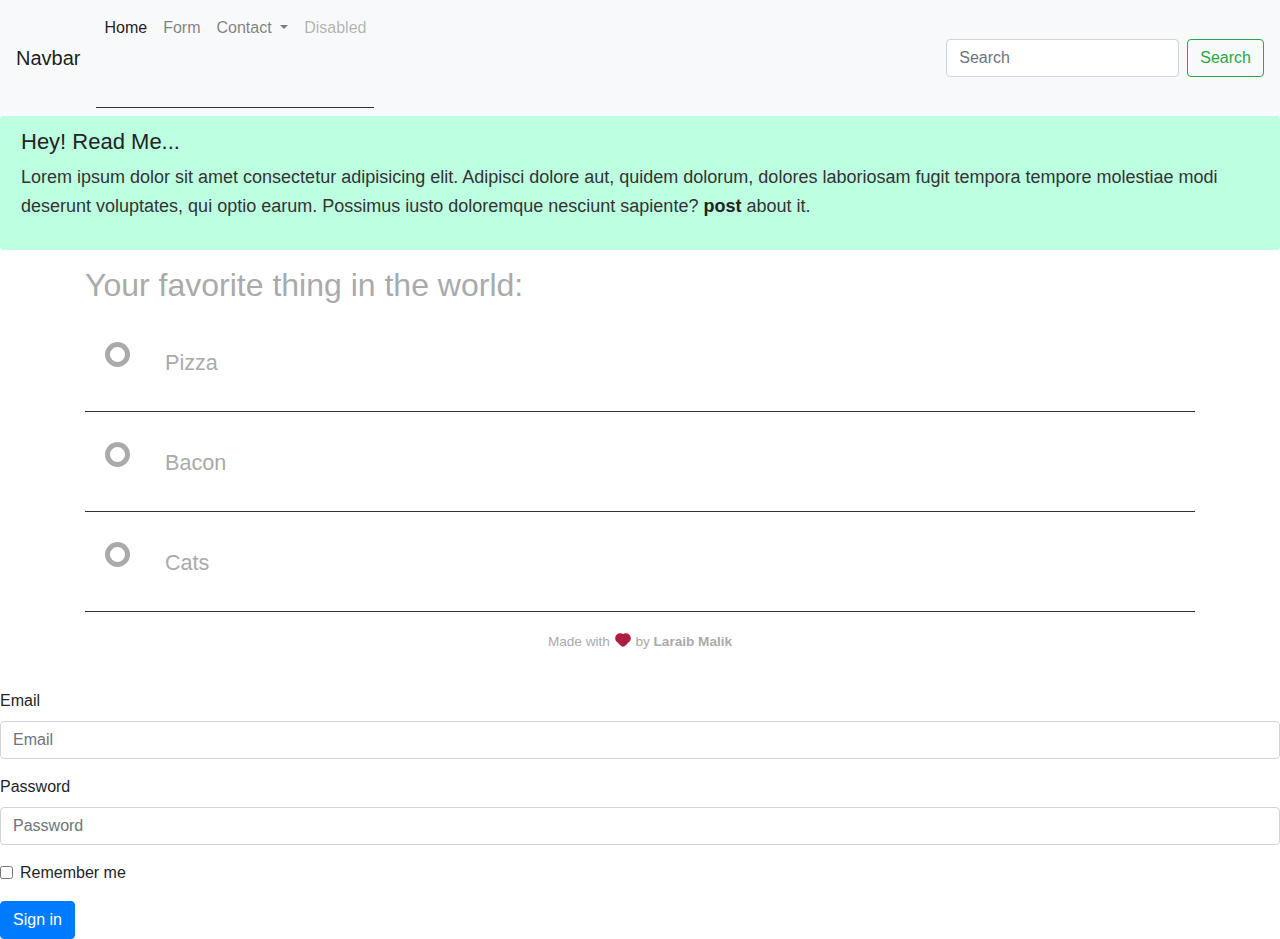
<file: week-09/action.html>
<!DOCTYPE html>
<html lang="en">
<head>
    <meta charset="UTF-8">
    <meta http-equiv="X-UA-Compatible" content="IE=edge">
    <meta name="viewport" content="width=device-width, initial-scale=1.0">
    <title>Week-09</title>
    <link rel="stylesheet" href="style.css">
    <link rel="stylesheet" href="https://cdn.jsdelivr.net/npm/bootstrap@4.3.1/dist/css/bootstrap.min.css" integrity="sha384-ggOyR0iXCbMQv3Xipma34MD+dH/1fQ784/j6cY/iJTQUOhcWr7x9JvoRxT2MZw1T" crossorigin="anonymous">
    <script src="https://code.jquery.com/jquery-3.3.1.slim.min.js" integrity="sha384-q8i/X+965DzO0rT7abK41JStQIAqVgRVzpbzo5smXKp4YfRvH+8abtTE1Pi6jizo" crossorigin="anonymous"></script>
    <script src="https://cdn.jsdelivr.net/npm/popper.js@1.14.7/dist/umd/popper.min.js" integrity="sha384-UO2eT0CpHqdSJQ6hJty5KVphtPhzWj9WO1clHTMGa3JDZwrnQq4sF86dIHNDz0W1" crossorigin="anonymous"></script>
    <script src="https://cdn.jsdelivr.net/npm/bootstrap@4.3.1/dist/js/bootstrap.min.js" integrity="sha384-JjSmVgyd0p3pXB1rRibZUAYoIIy6OrQ6VrjIEaFf/nJGzIxFDsf4x0xIM+B07jRM" crossorigin="anonymous"></script>
</head>
<body>
    <nav class="navbar navbar-expand-lg navbar-light bg-light">
        <a class="navbar-brand" href="#">Navbar</a>
        <button class="navbar-toggler" type="button" data-toggle="collapse" data-target="#navbarSupportedContent" aria-controls="navbarSupportedContent" aria-expanded="false" aria-label="Toggle navigation">
          <span class="navbar-toggler-icon"></span>
        </button>
      
        <div class="collapse navbar-collapse" id="navbarSupportedContent">
          <ul class="navbar-nav mr-auto">
            <li class="nav-item active">
              <a class="nav-link" href="index.html">Home <span class="sr-only">(current)</span></a>
            </li>
            <li class="nav-item">
              <a class="nav-link" href="form.html">Form</a>
            </li>
            <li class="nav-item dropdown">
              <a class="nav-link dropdown-toggle" href="contact.html" id="navbarDropdown" role="button" data-toggle="dropdown" aria-haspopup="true" aria-expanded="false">
                Contact
              </a>
              <div class="dropdown-menu" aria-labelledby="navbarDropdown">
                <a class="dropdown-item" href="action.html">Action</a>
                <a class="dropdown-item" href="#">Another action</a>
                <div class="dropdown-divider"></div>
                <a class="dropdown-item" href="#">Something else here</a>
              </div>
            </li>
            <li class="nav-item">
              <a class="nav-link disabled" href="#">Disabled</a>
            </li>
          </ul>
          <form class="form-inline my-2 my-lg-0">
            <input class="form-control mr-sm-2" type="search" placeholder="Search" aria-label="Search">
            <button class="btn btn-outline-success my-2 my-sm-0" type="submit">Search</button>
          </form>
        </div>
      </nav>
    <div class="alert">
        <h2>Hey! Read Me...</h2>
        <p>Lorem ipsum dolor sit amet consectetur adipisicing elit. Adipisci dolore aut, quidem dolorum, dolores laboriosam fugit tempora tempore molestiae modi deserunt voluptates, qui optio earum. Possimus iusto doloremque nesciunt sapiente? <a target="_blank"  href="#" title=">version with SVG icons</a>. I also wrote a <a target="_blank" href="https://codepen.io/AngelaVelasquez/post/css-styling-radio-button">post</a> about it.</p>
    </div>
    
    <div class="container">
        
        <h2>Your favorite thing in the world:</h2>
        
      <ul>
      <li>
        <input type="radio" id="f-option" name="selector">
        <label for="f-option">Pizza</label>
        
        <div class="check"></div>
      </li>
      
      <li>
        <input type="radio" id="s-option" name="selector">
        <label for="s-option">Bacon</label>
        
        <div class="check"><div class="inside"></div></div>
      </li>
      
      <li>
        <input type="radio" id="t-option" name="selector">
        <label for="t-option">Cats</label>
        
        <div class="check"><div class="inside"></div></div>
      </li>
    </ul>
    </div>
    
    <div class="signature">
        <p>Made with <i class="much-heart"></i> by <a href="https://codepen.io/AngelaVelasquez">Laraib Malik</a></p>
    </div>
    <form>
        <div class="mb-3">
            <label class="form-label" for="inputEmail">Email</label>
            <input type="email" class="form-control" id="inputEmail" placeholder="Email">
        </div>
        <div class="mb-3">
            <label class="form-label" for="inputPassword">Password</label>
            <input type="password" class="form-control" id="inputPassword" placeholder="Password">
        </div>
        <div class="mb-3">
            <div class="form-check">
                <input class="form-check-input" type="checkbox" id="checkRemember">
                <label class="form-check-label" for="checkRemember">Remember me</label>
            </div>
        </div>
        <button type="submit" class="btn btn-primary">Sign in</button>
    </form>
</body>
</html>
</file>
<file: week-09/style.css>
*{
    margin: 0;
    padding: 0;
}
.tech{
    color: goldenrod;
    position: relative;
    font-size: 40px;
    font-family: 'Segoe UI', Tahoma, Geneva, Verdana, sans-serif;
}
container{
    display: block;
    position: relative;
    margin: 40px auto;
    height: auto;
    width: 500px;
    padding: 20px;
  }
  
  h2 {
      color: #AAAAAA;
  }
  
  .container ul{
    list-style: none;
    margin: 0;
    padding: 0;
      overflow: auto;
  }
  
  ul li{
    color: #AAAAAA;
    display: block;
    position: relative;
    float: left;
    width: 100%;
    height: 100px;
      border-bottom: 1px solid #333;
  }
  
  ul li input[type=radio]{
    position: absolute;
    visibility: hidden;
  }
  
  ul li label{
    display: block;
    position: relative;
    font-weight: 300;
    font-size: 1.35em;
    padding: 25px 25px 25px 80px;
    margin: 10px auto;
    height: 30px;
    z-index: 9;
    cursor: pointer;
    -webkit-transition: all 0.25s linear;
  }
  
  ul li:hover label{
      color: #FFFFFF;
  }
  
  ul li .check{
    display: block;
    position: absolute;
    border: 5px solid #AAAAAA;
    border-radius: 100%;
    height: 25px;
    width: 25px;
    top: 30px;
    left: 20px;
      z-index: 5;
      transition: border .25s linear;
      -webkit-transition: border .25s linear;
  }
  
  ul li:hover .check {
    border: 5px solid #FFFFFF;
  }
  
  ul li .check::before {
    display: block;
    position: absolute;
      content: '';
    border-radius: 100%;
    height: 15px;
    width: 15px;
    top: 5px;
      left: 5px;
    margin: auto;
      transition: background 0.25s linear;
      -webkit-transition: background 0.25s linear;
  }
  
  input[type=radio]:checked ~ .check {
    border: 5px solid #0DFF92;
  }
  
  input[type=radio]:checked ~ .check::before{
    background: #0DFF92;
  }
  
  input[type=radio]:checked ~ label{
    color: #0DFF92;
  }
  
  .signature {
      margin: 10px auto;
      padding: 10px 0;
      width: 100%;
  }
  
  .signature p{
      text-align: center;
      font-family: Helvetica, Arial, Sans-Serif;
      font-size: 0.85em;
      color: #AAAAAA;
  }
  
  .signature .much-heart{
      display: inline-block;
      position: relative;
      margin: 0 4px;
      height: 10px;
      width: 10px;
      background: #AC1D3F;
      border-radius: 4px;
      -ms-transform: rotate(45deg);
      -webkit-transform: rotate(45deg);
      transform: rotate(45deg);
  }
  
  .signature .much-heart::before, 
  .signature .much-heart::after {
        display: block;
    content: '';
    position: absolute;
    margin: auto;
    height: 10px;
    width: 10px;
    border-radius: 5px;
    background: #AC1D3F;
    top: -4px;
  }
  
  .signature .much-heart::after {
      bottom: 0;
      top: auto;
      left: -4px;
  }
  
  .signature a {
      color: #AAAAAA;
      text-decoration: none;
      font-weight: bold;
  }
  
  
  .alert {
      box-sizing: border-box;
      background-color: #BDFFE1;
      width: 100%;
      position: relative; 
      top: 0;
      left: 0;
      z-index: 300;
      padding: 20px 40px;
      color: #333;
  }
  
  .alert h2 {
      font-size: 22px;
      color: #232323;
      margin-top: 0;
  }
  
  .alert p {
      line-height: 1.6em;
      font-size:18px;
  }
  
  .alert a {
      color: #232323;
      font-weight: bold;
  }
</file>
